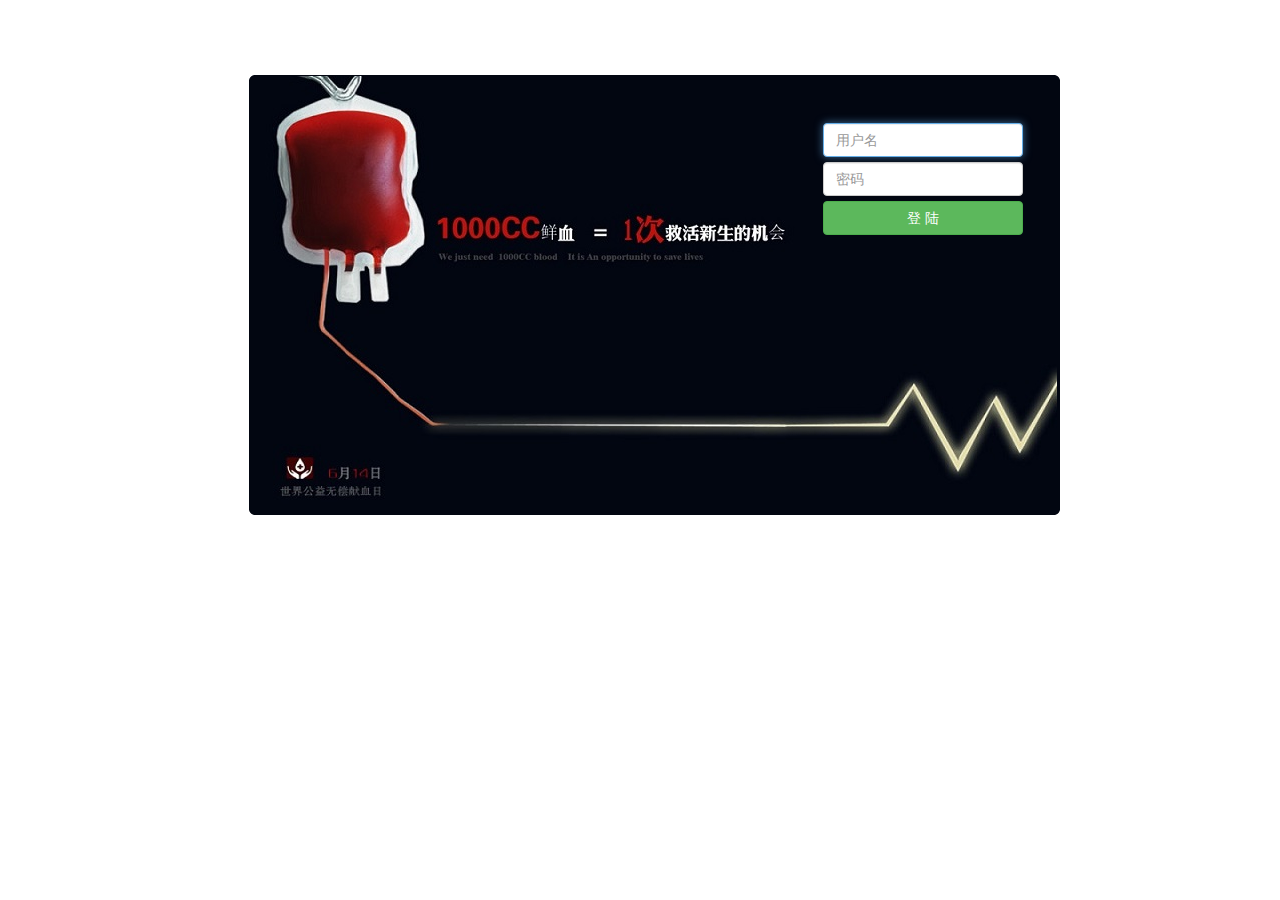
<file: src/main/webapp/login.html>
<html>
<head>
	<link href="resources/css/bootstrap.min.css" rel="stylesheet">
	<meta http-equiv="content-type" content="text/html;" charset="UTF-8">
</head>
<body>
	<div id="loginGroup" class="container" style="margin-top:120px;margin-left:280px;">
		<div id="posterBG" style="background-image:url(resources/img/loginBG.png);width:850px;height:450px;background-repeat:no-repeat;margin-top:-47px;margin-left:-52px;">
			<div id="loginForm" style="padding-top:50px;margin-left:580px;">
				<form action="login.do" method="post">
					<input id="id" name="id" type="text" class="form-control" placeholder="用户名" required="" autofocus="" style="width:200px;">
					<input id="pwd" name="pwd" type="password" class="form-control" placeholder="密码" required="" style="margin-top:5px;width:200px;">
					<input type="submit" class="btn btn-success" value="登 陆" style="margin-top:5px;width:200px;"/>
				</form>
			</div>	
		</div>
	</div>
	<script src="resources/js/bootstrap.min.js"></script>
</body>
</html>
</file>
